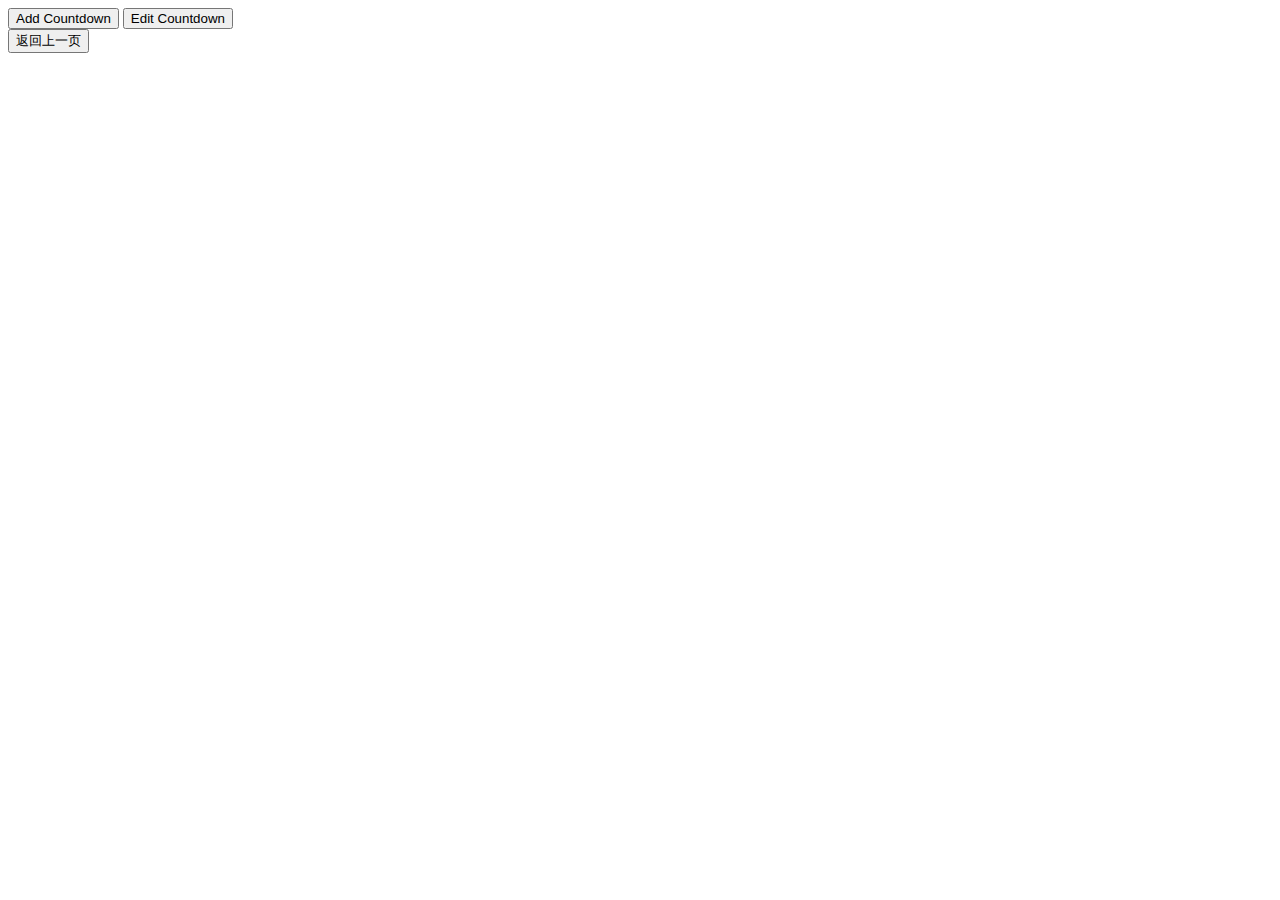
<file: countdown.html>
<!DOCTYPE html>
<html>
  <head>
    <meta charset="utf-8" />
    <title>Countdown</title>
    <style>
      /* The Modal (background) */
      .modal {
        display: none; /* Hidden by default */
        position: fixed; /* Stay in place */
        z-index: 1; /* Sit on top */
        padding-top: 100px; /* Location of the box */
        left: 0;
        top: 0;
        width: 100%; /* Full width */
        height: 100%; /* Full height */
        overflow: auto; /* Enable scroll if needed */
        background-color: rgb(0, 0, 0); /* Fallback color */
        background-color: rgba(0, 0, 0, 0.4); /* Black w/ opacity */
      }
      /* 
      Modal Content */
      .modal-content {
        background-color: #fefefe;
        margin: auto;
        padding: 20px;
        border: 1px solid #888;
        width: 80%;
      }

      /* The Close Button */
      .close {
        color: #aaaaaa;
        float: right;
        font-size: 28px;
        font-weight: bold;
      }

      .close:hover,
      .close:focus {
        color: #000;
        text-decoration: none;
        cursor: pointer;
      }
    </style>
  </head>
  <body>
    <div id="countdownContainer">
      <div id="defaulttime"></div>
    </div>
    <button id="addCountdown">Add Countdown</button>
    <button id="editCountdown">Edit Countdown</button><br>
      <button id="backButton">返回上一页</button>
    <!-- Add Countdown Modal -->
    <div id="myModal" class="modal">
      <!-- Modal content -->
      <div class="modal-content">
        <span class="close">&times;</span>
        <form id="countdownForm">
          <label for="date">Date:</label><br />
          <input type="date" id="date" name="date" /><br />
          <label for="description">Description:</label><br />
          <input type="text" id="description" name="description" /><br />
          <input type="submit" value="Submit" />
        </form>
      </div>
    </div>
  
    <!-- Edit Countdown Modal -->
    <div id="editModal" class="modal">
      <!-- Modal content -->
      <div class="modal-content">
        <span class="edit-close">&times;</span>
        <div id="countdownList"></div>
      </div>
    </div>
  </body>
    <script>
      // 获取按钮元素
var backButton = document.getElementById('backButton');

// 添加点击事件监听器
backButton.addEventListener('click', function() {
  // 返回上一页
  window.history.back();
});
      var modal = document.getElementById("myModal");
      var btn = document.getElementById("addCountdown");
      var span = document.getElementsByClassName("close")[0];
      var form = document.getElementById("countdownForm");

      btn.onclick = function () {
        modal.style.display = "block";
      };

      span.onclick = function () {
        modal.style.display = "none";
      };

      window.onclick = function (event) {
        if (event.target == modal) {
          modal.style.display = "none";
        }
      };

      form.onsubmit = function (e) {
        e.preventDefault();
        var date = document.getElementById("date").value;
        var description = document.getElementById("description").value;

        addCountdown(date, description);
        modal.style.display = "none";
      };
      //Caculate
      function calculateRemainingDays(targetDate) {
        var currentDate = new Date(); // Get the current date
        var target = new Date(targetDate); // Convert the target date string to a Date object
        var timeDiff = target - currentDate; // Calculate the difference between the target date and the current date
        var remainingDays = Math.floor(timeDiff / (1000 * 60 * 60 * 24)); // Convert the time difference from milliseconds to days
        return remainingDays;
      }

      function defaulttime() {
        // 设置目标日期
        var targetDate1 = new Date("2026-6-1");
        remainingDays = calculateRemainingDays(targetDate1);
        // 更新页面上的倒计时文本
        document.getElementById("defaulttime").innerHTML =
          "距离大学毕业还有 " + remainingDays + " 天";
      }

      //add new
      function addCountdown(date, description) {
    var countdownId = "countdown" + (document.getElementsByTagName("div").length + 1);
    displayCountdown(countdownId, date, description);

    // Save the countdown to local storage
    var countdowns = JSON.parse(localStorage.getItem("countdowns")) || [];
    countdowns.push({id: countdownId, date: date, description: description});
    localStorage.setItem("countdowns", JSON.stringify(countdowns));
}

function displayCountdown(id, date, description) {
    var countdownDiv = document.createElement("div");
    countdownDiv.setAttribute("id", id);
    var remainingDays = calculateRemainingDays(date);
    countdownDiv.innerHTML = description + " " + remainingDays + " 天";
    countdownContainer.appendChild(countdownDiv);
}


      window.onload = function () {
        defaulttime();
      };
      // modify and delete
      var editModal = document.getElementById("editModal");
      var editBtn = document.getElementById("editCountdown");
      var editSpan = document.getElementsByClassName("edit-close")[0];
      var countdownListDiv = document.getElementById("countdownList");

      editBtn.onclick = function () {
        populateCountdownList();
        editModal.style.display = "block";
      };

      editSpan.onclick = function () {
        editModal.style.display = "none";
      };

      function populateCountdownList() {
        var countdownContainer = document.getElementById("countdownContainer");
        var countdowns = countdownContainer.getElementsByTagName("div");
        countdownListDiv.innerHTML = ""; // Clear the countdown list

        for (var i = 0; i < countdowns.length; i++) {
          var countdown = countdowns[i];
          var countdownItem = document.createElement("div");
          countdownItem.innerHTML =
            countdown.innerHTML +
            "<button onclick='deleteCountdown(\"" +
            countdown.id +
            "\")'>Delete</button>" +
            "<button onclick='modifyCountdown(\"" +
            countdown.id +
            "\")'>Modify</button>";
          countdownListDiv.appendChild(countdownItem);
        }
      }

      function deleteCountdown(id) {
    var countdown = document.getElementById(id);
    countdown.parentNode.removeChild(countdown);

    // Remove the countdown from local storage
    var countdowns = JSON.parse(localStorage.getItem("countdowns")) || [];
    var index = countdowns.findIndex(countdown => countdown.id === id);
    if (index !== -1) {
        countdowns.splice(index, 1);
        localStorage.setItem("countdowns", JSON.stringify(countdowns));
    }

    populateCountdownList();
}

function modifyCountdown(id) {
    var newDate = prompt("Enter a new date for the countdown (YYYY-MM-DD):");
    var newDescription = prompt("Enter a new description for the countdown:");
    if (newDate && newDescription) {
        var remainingDays = calculateRemainingDays(newDate);
        var countdown = document.getElementById(id);
        countdown.innerHTML = newDescription + " " + remainingDays + " 天";

        // Update the countdown in local storage
        var countdowns = JSON.parse(localStorage.getItem("countdowns")) || [];
        var index = countdowns.findIndex(countdown => countdown.id === id);
        if (index !== -1) {
            countdowns[index] = {id: id, date: newDate, description: newDescription};
            localStorage.setItem("countdowns", JSON.stringify(countdowns));
        }

        populateCountdownList();
        editModal.style.display = "none";
    }
}


window.onload = function() {
    // Load the countdowns from local storage and display them on the page
    var countdowns = JSON.parse(localStorage.getItem("countdowns")) || [];
    countdowns.forEach(countdown => displayCountdown(countdown.id, countdown.date, countdown.description));
};
    </script>
  </body>
</html>
</file>
